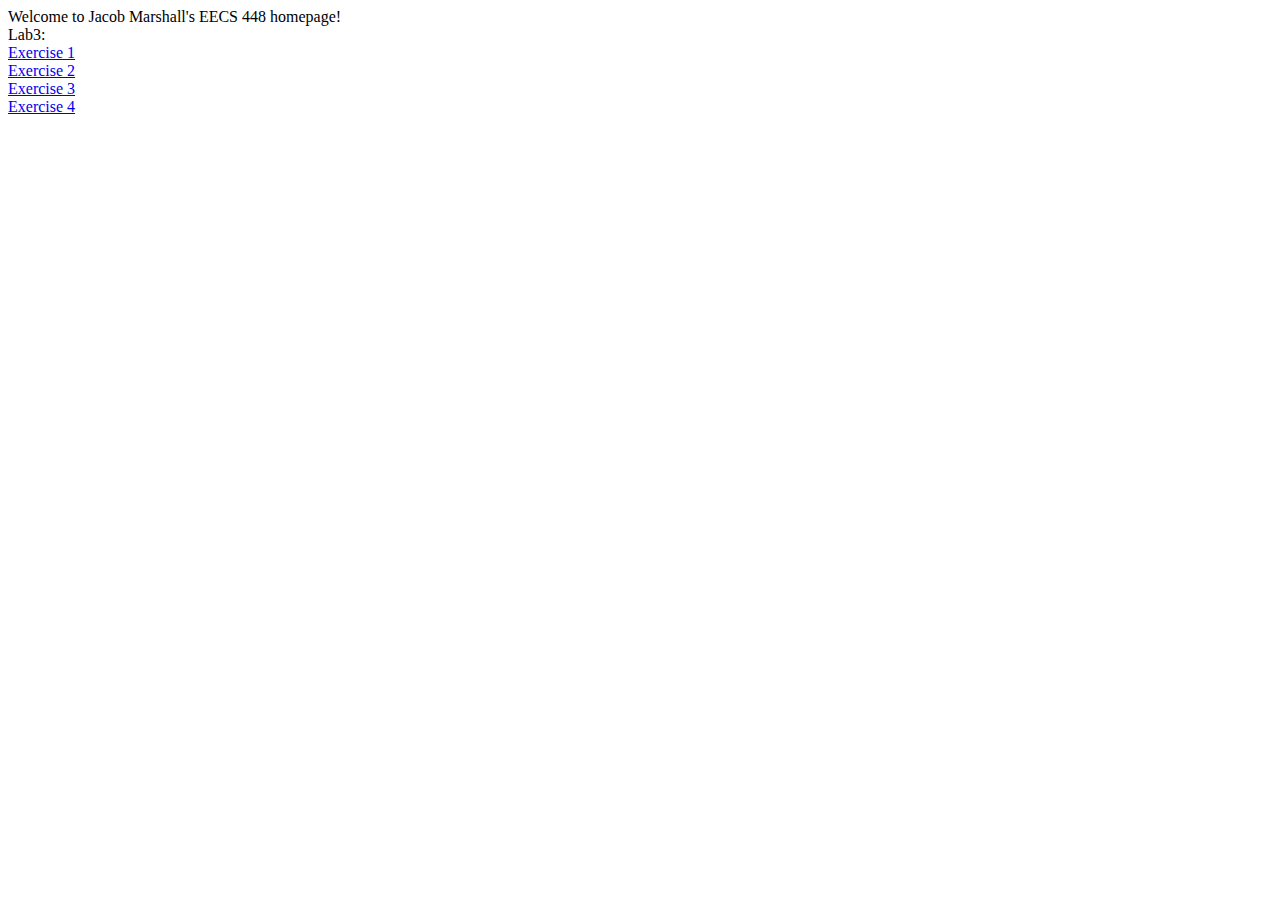
<file: index.html>
<html>
    <head>

    </head>
    <body>
        Welcome to Jacob Marshall's EECS 448 homepage! <br>
        Lab3: <br>
       <a href = "/exercise1/exercise1.html">Exercise 1</a><br>
       <a href = "/exercise2/exercise2.html">Exercise 2</a><br>
       <a href = "/exercise3/exercise3.html">Exercise 3</a><br>
       <a href = "/exercise4/exercise4.html">Exercise 4</a><br>
    </body>
</html>
</file>
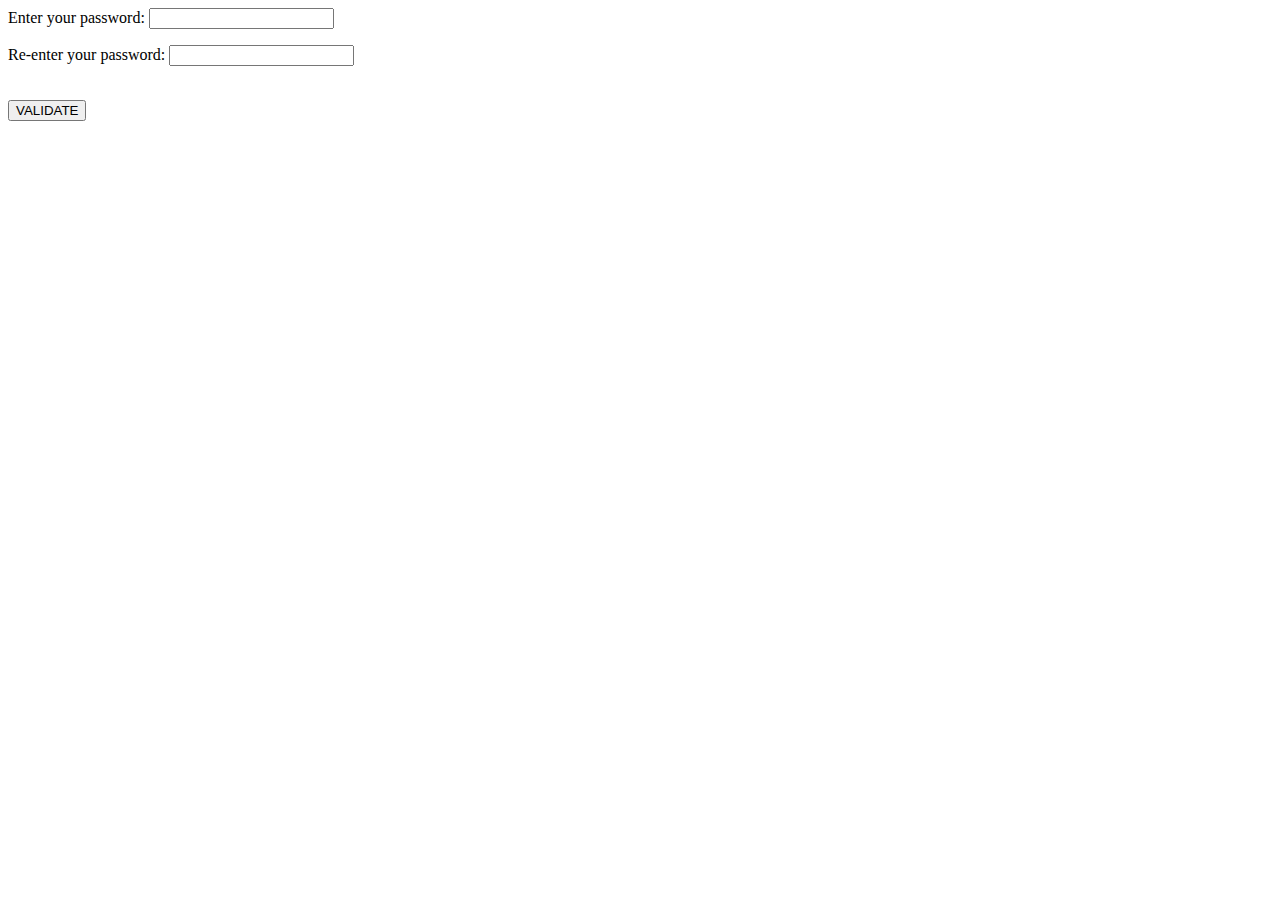
<file: exercise1/exercise1.html>
<html>
    <head>
        <script type = "text/javascript" src = "exercise1.js" >
            
        </script>
    </head>    

    <body>

        <p> Enter your password: 
            <input type = "text" name = "Password" id = "password1"><br>
        </p>
        <p>Re-enter your password: 
            <input type = "text" name = "Re-enter password" id = "password2"><br>
        </p>
      
        <br>
        <button value = "VALIDATE" onclick = "validate()">VALIDATE</button>
        <br>
        <p id = "resultMessage"></p>




    </body>


</html>
</file>
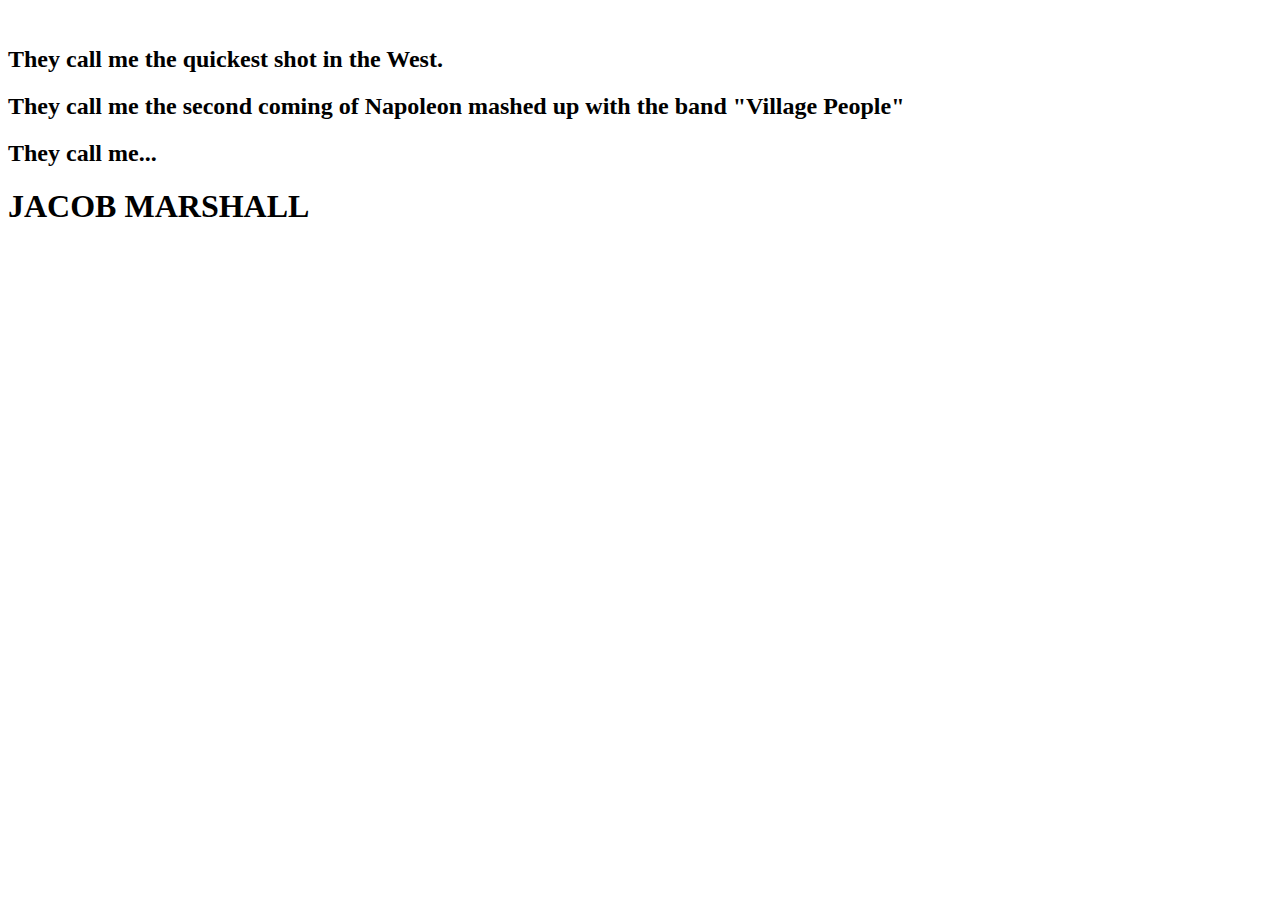
<file: exercise3/exercise3.html>
<html>
    <head>
        <link href = "suave.css"
              rel = "stylesheet"
              type = "text/css/"/>
    </head>
    <body>
       <br>
       <div>
            <h2>They call me the quickest shot in the West.</h2>
            <h2>They call me the second coming of Napoleon mashed up with the band "Village People"</h2>
            <h2>They call me...</h2>
       </div>
       <h1 id="name">JACOB MARSHALL</h1> 
    </body>
</html>
</file>
<file: exercise3/suave.css>
body
{
    text-align: center;
    color: whitesmoke;
    font-family: Arial;
    background-image: url(nightsky.jpg);
    background-size: 100%;
    background-repeat: no-repeat;
    background-attachment: fixed;
}
a{
    color: hotpink;
}
img:hover{
    zoom: 110%;
}
p.bold 
{
    font-size: 36pt;
    font-weight: bold;
    color: hotpink;
}
</file>
